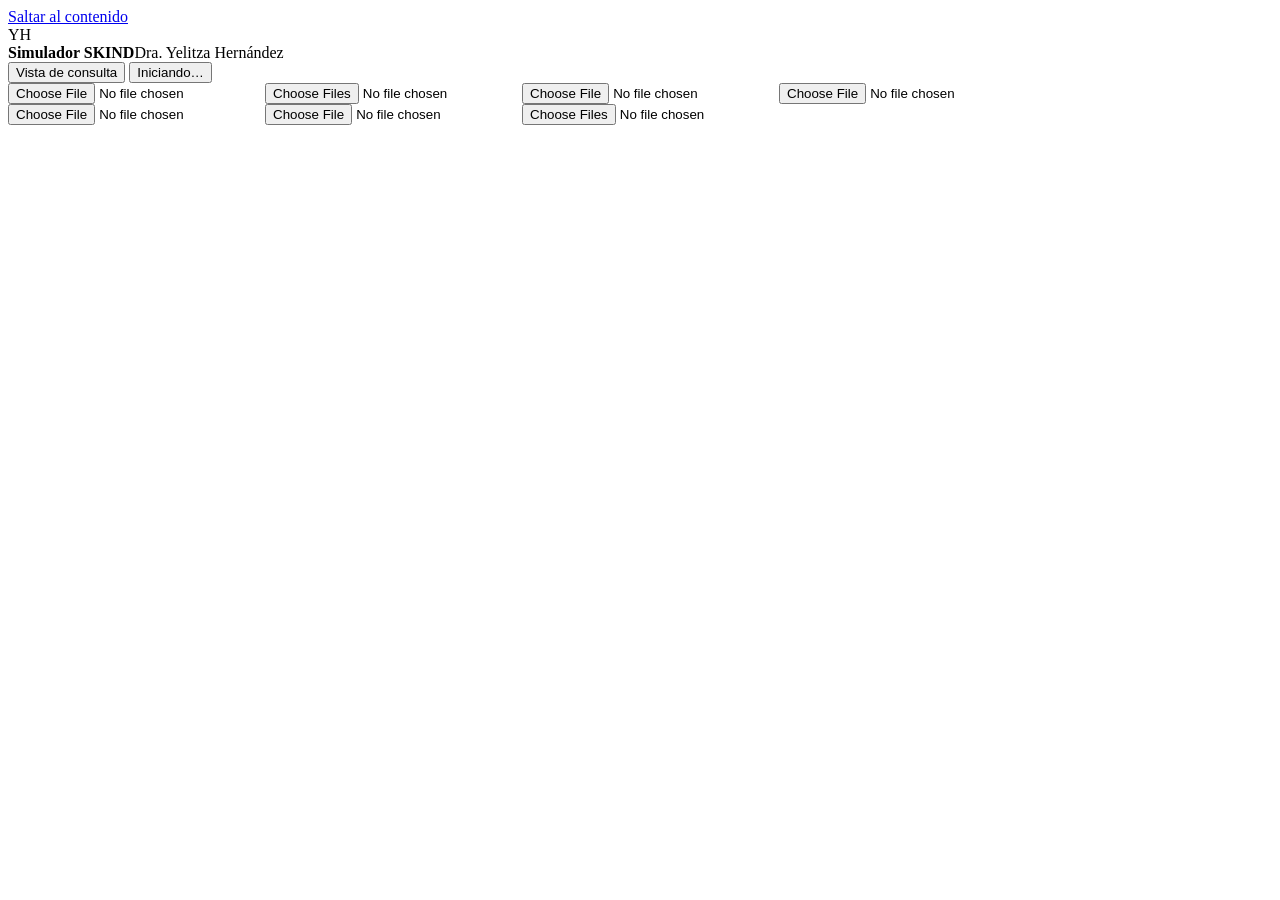
<file: src/shell.html>
<!DOCTYPE html>
<html lang="es">
<head>
<meta charset="utf-8">
<meta name="viewport" content="width=device-width, initial-scale=1, viewport-fit=cover">
<meta name="color-scheme" content="light">
<meta name="robots" content="noindex,nofollow">
<meta name="referrer" content="no-referrer">
<meta name="theme-color" content="#6A3FCF">
<link rel="manifest" href="manifest.webmanifest">
<link rel="apple-touch-icon" href="icons/icon-180.png">
<meta name="apple-mobile-web-app-capable" content="yes">
<meta name="mobile-web-app-capable" content="yes">
<meta name="apple-mobile-web-app-title" content="SKIND">
<title>Simulador SKIND</title>
<style>
/*FONTS*/
/*CSS*/
</style>
</head>
<body>
<a class="sr" href="#app">Saltar al contenido</a>
<header class="bar">
  <div class="brand">
    <div class="mono" aria-hidden="true">YH</div>
    <div class="grow"><b id="brandName">Simulador SKIND</b><span id="brandSub">Dra. Yelitza Hernández</span></div>
  </div>
  <nav class="nav top" id="navTop" aria-label="Secciones"></nav>
  <button class="chip" id="modeBtn" type="button" data-act="modeToggle" aria-pressed="false" title="Oculta lo administrativo mientras la paciente ve la pantalla">Vista de consulta</button>
  <button class="chip" id="saveChip" type="button" aria-live="polite" title="Estado del guardado en este dispositivo">Iniciando…</button>
</header>
<main id="app" tabindex="-1"></main>
<nav class="botnav" id="navBot" aria-label="Secciones"></nav>
<input type="file" id="fileCam" accept="image/*" capture="environment" class="hide" aria-label="Tomar foto">
<input type="file" id="fileLib" accept="image/jpeg,image/png,image/heic,image/heif,image/*" class="hide" aria-label="Elegir fotos" multiple>
<input type="file" id="fileCase" accept=".yhcase,.yhbackup,.json,application/octet-stream,application/json" class="hide" aria-label="Importar caso o respaldo">
<input type="file" id="fileContacts" accept=".xlsx,.xls,.csv,.txt,text/csv" class="hide" aria-label="Importar contactos">
<input type="file" id="fileProd" accept="image/*" class="hide" aria-label="Foto del producto">
<input type="file" id="fileIcs" accept=".ics,text/calendar" class="hide" aria-label="Traer calendario externo">
<input type="file" id="fileDoc" accept=".pdf,.jpg,.jpeg,.png,application/pdf,image/jpeg,image/png" class="hide" aria-label="Adjuntar documentos" multiple>
<div id="overlay"></div>
<!--VENDOR-->
<script>
/*APP*/
</script>
</body>
</html>
</file>
